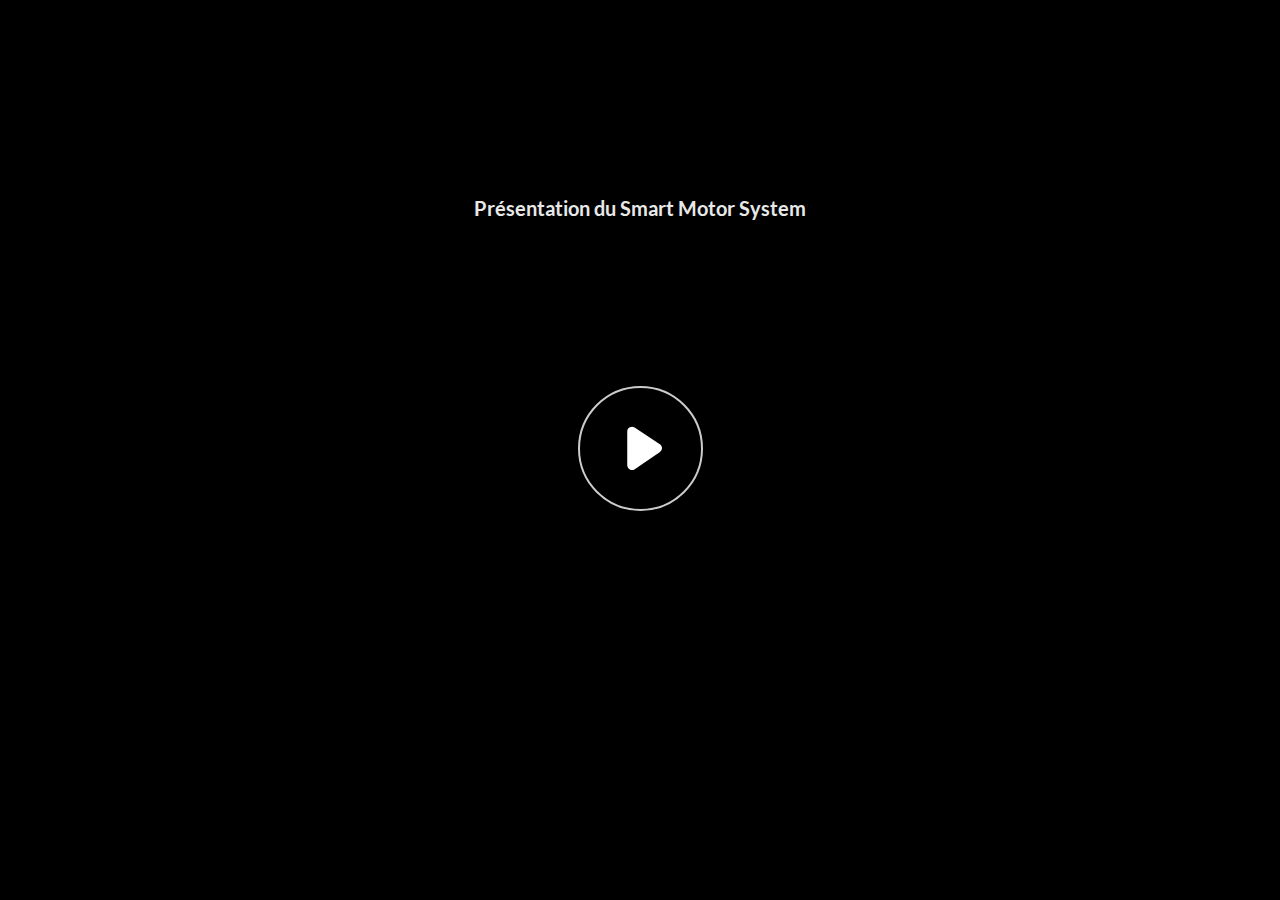
<file: index.html>
﻿<!doctype html>
<html lang="fr-FR">
<head>
  <meta charset="utf-8">
  <!-- Created using Storyline 360 - http://www.articulate.com  -->
  <!-- version: 3.70.29211.0 -->
  <title>Pr&#233;sentation du Smart Motor System</title>
  <meta http-equiv="x-ua-compatible" content="IE=edge"/>
  <meta name="viewport" content="width=device-width,initial-scale=1,user-scalable=no,shrink-to-fit=no,minimal-ui"/>
  <meta name="apple-mobile-web-app-capable" content="yes"/>
  <style>
    html, body { height: 100%; padding: 0; margin: 0 }
    #app { height: 100%; width: 100%; }
  </style>

  <script>
    window.DS = {};
    window.globals = {
      DATA_PATH_BASE: '',
      HAS_FRAME: true,
      HAS_SLIDE: true,

      lmsPresent: false,
      tinCanPresent: false,
      cmi5Present: false,
      aoSupport: false,
      scale: 'noscale',
      captureRc: false,
      browserSize: 'optimal',
      bgColor: '#FFFFFF',
      features: 'AccessibleVideo,ConnectionMessages,FullScreenToggle,InsertSvgPicture,LayerPresentAsDialog,MultipleQuizTracking,UpdatedScrollingPanels,UpdatedThemeEditor',
      themeName: 'unified',
      preloaderColor: '#8C8C8C',
      suppressAnalytics: false,
      productChannel: 'stable',
      publishSource: 'storyline',
      aid: 'auth0|59dcdb6acee2fa38efc986f5',
      cid: '461e614f-2097-4ea2-8880-f4bc5a92c23d',
      playerVersion: '3.70.29211.0',
      publishTimestamp: '2023-01-20T10:39:27.3520085Z',
      maxIosVideoElements: 10,
      connectionSettings: { message: 'Vous%20%C3%AAtes%20hors%20ligne.%20Tentative%20de%20reconnexion...', useDarkTheme: true },

      
      parseParams: function(qs) {
        if (window.globals.parsedParams != null) {
          return window.globals.parsedParams;
        }
        qs = (qs || window.location.search.substr(1)).split('+').join(' ');
        var params = {},
            tokens,
            re = /[?&]?([^=]+)=([^&]*)/g;

        while (tokens = re.exec(qs)) {
          params[decodeURIComponent(tokens[1]).trim()] =
            decodeURIComponent(tokens[2]).trim();
        }
        window.globals.parsedParams = params;
        return params;
      }

    };
  </script>
  <script>
    var isIe11 = ('ActiveXObject' in window || window.MSBlobBuilder != null)
      && window.msCrypto != null && !window.ActiveXObject;
    if (isIe11) {
      window.globals.unsupportedBrowser = true;
      document.write(atob('[base64]'));
    }
  </script>
  
  <script>window.THREE = { };</script>
  
</head>
<body style="background: #FFFFFF" class="cs-HTML theme-unified">
  <!-- 360 -->
  <script>!function(e){var i=/iPhone/i,o=/iPod/i,n=/iPad/i,t=/(?=.*\bAndroid\b)(?=.*\bMobile\b)/i,d=/Android/i,s=/(?=.*\bAndroid\b)(?=.*\bSD4930UR\b)/i,b=/(?=.*\bAndroid\b)(?=.*\b(?:KFOT|KFTT|KFJWI|KFJWA|KFSOWI|KFTHWI|KFTHWA|KFAPWI|KFAPWA|KFARWI|KFASWI|KFSAWI|KFSAWA)\b)/i,r=/IEMobile/i,h=/(?=.*\bWindows\b)(?=.*\bARM\b)/i,a=/BlackBerry/i,l=/BB10/i,p=/Opera Mini/i,f=/(CriOS|Chrome)(?=.*\bMobile\b)/i,u=/(?=.*\bFirefox\b)(?=.*\bMobile\b)/i,c=new RegExp("(?:Nexus 7|BNTV250|Kindle Fire|Silk|GT-P1000)","i"),w=function(e,i){return e.test(i)},A=function(e){var A=e||navigator.userAgent,v=A.split("[FBAN");if(void 0!==v[1]&&(A=v[0]),this.apple={phone:w(i,A),ipod:w(o,A),tablet:!w(i,A)&&w(n,A),device:w(i,A)||w(o,A)||w(n,A)},this.amazon={phone:w(s,A),tablet:!w(s,A)&&w(b,A),device:w(s,A)||w(b,A)},this.android={phone:w(s,A)||w(t,A),tablet:!w(s,A)&&!w(t,A)&&(w(b,A)||w(d,A)),device:w(s,A)||w(b,A)||w(t,A)||w(d,A)},this.windows={phone:w(r,A),tablet:w(h,A),device:w(r,A)||w(h,A)},this.other={blackberry:w(a,A),blackberry10:w(l,A),opera:w(p,A),firefox:w(u,A),chrome:w(f,A),device:w(a,A)||w(l,A)||w(p,A)||w(u,A)||w(f,A)},this.seven_inch=w(c,A),this.any=this.apple.device||this.android.device||this.windows.device||this.other.device||this.seven_inch,this.phone=this.apple.phone||this.android.phone||this.windows.phone,this.tablet=this.apple.tablet||this.android.tablet||this.windows.tablet,"undefined"==typeof window)return this},v=function(){var e=new A;return e.Class=A,e};"undefined"!=typeof module&&module.exports&&"undefined"==typeof window?module.exports=A:"undefined"!=typeof module&&module.exports&&"undefined"!=typeof window?module.exports=v():"function"==typeof define&&define.amd?define("isMobile",[],e.isMobile=v()):e.isMobile=v()}(this);
    window.isMobile.apple.tablet = window.isMobile.apple.tablet ||
      (navigator.platform === 'MacIntel' && navigator.maxTouchPoints > 1);
    window.isMobile.apple.device = window.isMobile.apple.device || window.isMobile.apple.tablet;
    window.isMobile.tablet = window.isMobile.tablet || window.isMobile.apple.tablet;
    window.isMobile.any = window.isMobile.any || window.isMobile.apple.tablet;
  </script>

  <div id="focus-sink" tabindex="-1"></div>

  <div id="preso"></div>
  <script>
    (function() {

      var classTypes = [ 'desktop', 'mobile', 'phone', 'tablet' ];

      var addDeviceClasses = function(prefix, testObj) {
        var curr, i;
        for (i = 0; i < classTypes.length; i++) {
          curr = classTypes[i];
          if (testObj[curr]) {
            document.body.classList.add(prefix + curr);
          }
        }
      };

      var params = window.globals.parseParams(),
          isDevicePreview = params.devicepreview === '1',
          isPhoneOverride = params.deviceType === 'phone' || (isDevicePreview && params.phone == '1'),
          isTabletOverride = (params.deviceType === 'tablet' || isDevicePreview) && !isPhoneOverride,
          isMobileOverride = isPhoneOverride || isTabletOverride;

      var deviceView = {
        desktop: !window.isMobile.any && !isMobileOverride,
        mobile: window.isMobile.any || isMobileOverride,
        phone: isPhoneOverride || (window.isMobile.phone && !isTabletOverride),
        tablet: isTabletOverride || window.isMobile.tablet
      };

      window.globals.deviceView = deviceView;
      window.isMobile.desktop = !window.isMobile.any;
      window.isMobile.mobile = window.isMobile.any;

      addDeviceClasses('view-', deviceView);

    })();
  </script>
  
  <script src='story_content/user.js' type=text/javascript></script>
  <div class="slide-loader"></div>

  <script>
    var doc = document, loader = doc.body.querySelector('.slide-loader'); [ 1, 2, 3 ].forEach(function(n) { var d = doc.createElement('div'); d.style.backgroundColor = window.globals.preloaderColor; d.classList.add('mobile-loader-dot'); d.classList.add('dot' + n); loader.appendChild(d); });
  </script>

  <div class="mobile-load-title-overlay" style="display: none">
    <div class="mobile-load-title">Pr&#233;sentation du Smart Motor System</div>
  </div>

  <div class="mobile-chrome-warning"></div>

  
<style>
  .warn-connection-dialog {
    display: none;
    background: transparent;
    pointer-events: none;
    position: fixed;
    left: 0;
    top: 0;
    width: 100%;
    height: 100%;
    z-index: 999;
  }

  .warn-connection-content {
    border-radius: 4px;
    background: white;
    border: 1px solid #E7E7E7;
    color: #333333;
    box-shadow: 0 2px 4px rgba(0, 0, 0, 0.25);
    transition: all 150ms ease-out;
    position: absolute;
    white-space: nowrap;
  }

  .view-phone.is-landscape .warn-connection-content {
    left: 23px;
    bottom: 23px;
  }

  .view-tablet.is-landscape .warn-connection-content {
    left: 50%;
    top: 20px;
    transform: translateX(-50%);
  }

  .is-portrait .warn-connection-content {
    transform: translate(-50%, calc(-100% - 15px));
  }

  .warn-connection-content p {
    display: inline-block;
    margin: 0 8px 0 0;
    line-height: 33px;
    font-size: 11px;
  }

  .warn-connection-content svg {
    position: relative;
    vertical-align: middle;
    margin: 0 2px 2px 8px;
  }

  .view-desktop .warn-connection-content {
    left: 1.5em;
    bottom: 1.5em;
  }

  .view-desktop .warn-connection-content p {
    font-size: 1.1em;
  }

  .is-offline .warn-connection-dialog {
    display: block;
  }

  .is-offline .cs-panel * {
    pointer-events: none !important;
  }

  .is-offline .cs-panel {
    pointer-events: all !important;
  }

  .is-offline #nav-controls * {
    pointer-events: none !important;
  }

  .is-offline #nav-controls {
    pointer-events: all !important;
  }
</style>

<div class="warn-connection-dialog">
  <div class="warn-connection-content">
    <svg width="17" height="15" viewBox="0 0 17 15" xmlns="http://www.w3.org/2000/svg">
      <path fill="#8F0000" stroke="white" d="M16.07,12.98 L15.88,12.23 L9.51,1.21 C8.97,0.26,7.6,0.26,7.06,1.21 L0.69,12.23 C0.15,13.16,0.81,14.36,1.91,14.36 H14.65 C15.47,14.36,16.05,13.7,16.07,12.98 Z"/>
      <path fill="white" stroke="white" d="M8.58,5.5 C8.35,5.28,8.5,5.35,8.21,5.32 C8.09,5.35,7.97,5.49,7.96,5.67 C7.97,5.79,7.98,5.92,7.98,6.04 L7.98,6.04 C7.99,6.17,8,6.31,8.01,6.43 L8.01,6.44 C8.03,6.92,8.06,7.41,8.09,7.9 L8.09,7.9 C8.12,8.39,8.14,8.88,8.17,9.37 C8.17,9.39,8.18,9.42,8.2,9.44 C8.23,9.46,8.25,9.47,8.28,9.47 C8.31,9.47,8.34,9.46,8.35,9.44 C8.37,9.43,8.38,9.4,8.39,9.35 L8.39,9.34 C8.39,9.24,8.4,9.15,8.4,9.05 L8.4,9.05 C8.41,8.96,8.41,8.86,8.42,8.75 C8.43,8.44,8.45,8.12,8.47,7.81 L8.47,7.81 C8.49,7.49,8.51,7.18,8.53,6.87 C8.55,6.46,8.56,6.05,8.59,5.64 L8.6,5.62 C8.6,5.57,8.59,5.53,8.58,5.5 L8.21,5.32 Z"/>
      <circle fill="white" stroke="white" cx="8.3" cy="11.35" r="0.3"/>
    </svg>
    <p>You are offline. Trying to reconnect...</p>
  </div>
</div>

<script>
  (function() {
    window.DS.connection = {
      warningShown: false,
      assets: {},
      loadingAssetGroup: false,
      retryDelay: 500
    };

    // @TODO this is POC code and can be cleaned up a bit more if we move forward
    // with the feature



    // The `window.globals.features` variable must be set in `webpack.dev.config` when testing locally - it is not enough
    // to have it in the data - but it must be set there as well.
    var useConnectionMessages = window.AbortController != null &&
      window.location.protocol != 'file:' &&
      window.globals.features.indexOf('ConnectionMessages') != -1;

    window.DS.connection.useConnectionMessages = useConnectionMessages

    var assetCount = 0;
    var checkLoadedId;
    var connectionSettings = window.globals.connectionSettings;

    if (useConnectionMessages && connectionSettings != null) {
      var contentEl = document.querySelector('.warn-connection-content');
      var messageEl = contentEl.querySelector('p')

      if (connectionSettings.useDarkTheme) {
        contentEl.style.borderColor = '#BABBBA';
        contentEl.style.backgroundColor = '#282828';
        contentEl.style.color = '#FFFFFF';
      }

      if (connectionSettings.message != null) {
        messageEl.textContent = window.decodeURIComponent(connectionSettings.message);
      }
    }

    function checkAssetsReady() {
      for (var i in DS.connection.assets) {
        if (!DS.connection.assets[i].success) {
          return false;
        }
      }
      return true;
    }

    function stopAssetGroup() {
      if (!useConnectionMessages) { return; }

      assetCount = 0;

      DS.connection.oldAssetGroup = DS.connection.assets;
      DS.connection.assets = {};
      DS.connection.loadingAssetGroup = false;
      clearInterval(checkLoadedId);
    }

    function startAssetGroup() {
      if (!useConnectionMessages) { return; }
      var ticks = 0;
      clearInterval(checkLoadedId);
      checkLoadedId = setInterval(function() {
        var loaded = 0;
        if (assetCount === 0 && loaded === 0) {
          clearInterval(checkLoadedId);
          return;
        }

        for (var i in DS.connection.assets) {
          if (DS.connection.assets[i].success) {
            loaded++;
          }
        }

        if (assetCount === loaded && checkAssetsReady()) {
          for (var i in DS.connection.assets) {
            if (DS.connection.assets[i].action) {
              DS.connection.assets[i].action();
            }
          }
          hideWarning();
          stopAssetGroup();
        }
      }, 100)
    }

    function requiredAsset(url, action, retry, type) {
      if (!useConnectionMessages) { return; }
      if (DS.connection.assets[url]) { return; }

      DS.connection.assets[url] = {
        success: false, action: action, retry: retry, type: type
      };
      assetCount = Object.keys(DS.connection.assets).length;
      if (!DS.connection.loadingAssetGroup) {
        startAssetGroup();
      }
      DS.connection.loadingAssetGroup = true;
    }

    function assetLoaded(url) {
      if (!useConnectionMessages) { return; }
      if (DS.connection.assets[url]) {
        DS.connection.assets[url].success = true;
      }
    }

    function assetFailed(url) {
      if (!useConnectionMessages) { return; }
      if (!DS.connection.assets[url]) {
        if (/\.js$/.test(url)) {
          setTimeout(function() {
            if (DS.connection.lastSlideLoaded != null) {
              DS.connection.lastSlideLoaded();
            }
          }, DS.connection.retryDelay);
        }
        return;
      }
      if (!DS.connection.warningShown) { showWarning(); }
      if (DS.connection.assets[url].retry) {
        setTimeout(function() {
          if (!DS.connection.assets[url].success) {
            DS.connection.assets[url].retry()
          }
        }, DS.connection.retryDelay);
      }
    }

    function hideWarning() {
      document.body.classList.remove('is-offline');
      DS.connection.warningShown = false;
    }
    DS.connection.hideWarning = hideWarning

    function showWarning(btn) {
      document.body.classList.add('is-offline')
      DS.connection.warningShown = true;
      updateWarningPosition();
    }

    function updateWarningPosition() {
      if (!DS.connection.warningShown) {
        return;
      }

      var isPortrait = document.body.classList.contains('is-portrait');
      var warningEl = document.querySelector('.warn-connection-content');

      if (isPortrait) {
        var slide = document.querySelector('.primary-slide');
        var slideRect = slide.getBoundingClientRect();

        warningEl.style.top = `${slideRect.top}px`
        warningEl.style.left = `${slideRect.left + slideRect.width / 2}px`
      } else {
        warningEl.style.top = null;
        warningEl.style.left = null;
      }

      window.requestAnimationFrame(updateWarningPosition);
    }

    // these will all be noops if the feature flag isn't set in
    // the data and `window.globals.features`
    DS.connection.requiredAsset = requiredAsset;
    DS.connection.assetLoaded = assetLoaded;
    DS.connection.assetFailed = assetFailed;
    DS.connection.stopAssetGroup = stopAssetGroup;
    DS.connection.startAssetGroup = startAssetGroup;
  })();
</script>


  <script>
    
    if (window.autoSpider && window.vInterfaceObject) {
      document.querySelector('.mobile-load-title-overlay').style.display = 'none';
    }
  </script>

  

  <link rel="stylesheet" href="html5/data/css/output.min.css" data-noprefix/>
</body>
<script src="html5/lib/scripts/bootstrapper.min.js"></script>
</html>
</file>
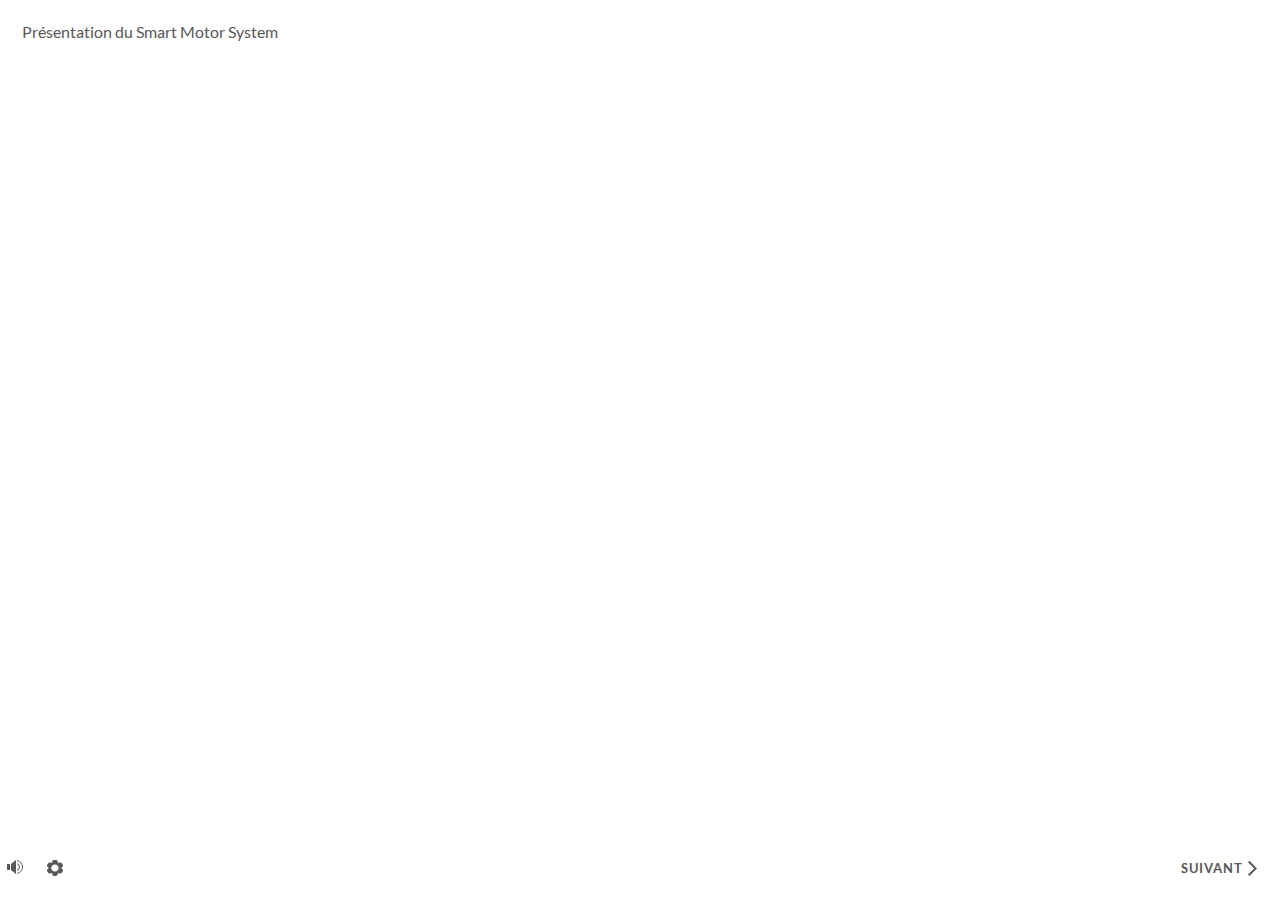
<file: index_lms.html>
<!doctype html>
<html lang="fr-FR">
<head>
  <meta charset="utf-8">
  <!-- Created using Storyline 360 - http://www.articulate.com  -->
  <!-- version: 3.70.29211.0 -->
  <title>Pr&#233;sentation du Smart Motor System</title>
  <meta http-equiv="x-ua-compatible" content="IE=edge"/>
  <meta name="viewport" content="width=device-width,initial-scale=1,user-scalable=no,shrink-to-fit=no,minimal-ui"/>
  <meta name="apple-mobile-web-app-capable" content="yes"/>
  <style>
    html, body { height: 100%; padding: 0; margin: 0 }
    #app { height: 100%; width: 100%; }
  </style>

  <script>
    window.DS = {};
    window.globals = {
      DATA_PATH_BASE: '',
      HAS_FRAME: true,
      HAS_SLIDE: true,

      lmsPresent: true,
      tinCanPresent: false,
      cmi5Present: false,
      aoSupport: false,
      scale: 'noscale',
      captureRc: false,
      browserSize: 'optimal',
      bgColor: '#FFFFFF',
      features: 'AccessibleVideo,ConnectionMessages,FullScreenToggle,InsertSvgPicture,LayerPresentAsDialog,MultipleQuizTracking,UpdatedScrollingPanels,UpdatedThemeEditor',
      themeName: 'unified',
      preloaderColor: '#8C8C8C',
      suppressAnalytics: false,
      productChannel: 'stable',
      publishSource: 'storyline',
      aid: 'auth0|59dcdb6acee2fa38efc986f5',
      cid: '461e614f-2097-4ea2-8880-f4bc5a92c23d',
      playerVersion: '3.70.29211.0',
      publishTimestamp: '2023-01-20T10:39:27.4990943Z',
      maxIosVideoElements: 10,
      connectionSettings: { message: 'Vous%20%C3%AAtes%20hors%20ligne.%20Tentative%20de%20reconnexion...', useDarkTheme: true },

      
      parseParams: function(qs) {
        if (window.globals.parsedParams != null) {
          return window.globals.parsedParams;
        }
        qs = (qs || window.location.search.substr(1)).split('+').join(' ');
        var params = {},
            tokens,
            re = /[?&]?([^=]+)=([^&]*)/g;

        while (tokens = re.exec(qs)) {
          params[decodeURIComponent(tokens[1]).trim()] =
            decodeURIComponent(tokens[2]).trim();
        }
        window.globals.parsedParams = params;
        return params;
      }

    };
  </script>
  <script>
    var isIe11 = ('ActiveXObject' in window || window.MSBlobBuilder != null)
      && window.msCrypto != null && !window.ActiveXObject;
    if (isIe11) {
      window.globals.unsupportedBrowser = true;
      document.write(atob('[base64]'));
    }
  </script>
  <script src="lms/scormdriver.js" charset="utf-8"></script>
  <script>window.THREE = { };</script>
  
</head>
<body style="background: #FFFFFF" class="cs-HTML theme-unified">
  <!-- 360 -->
  <script>!function(e){var i=/iPhone/i,o=/iPod/i,n=/iPad/i,t=/(?=.*\bAndroid\b)(?=.*\bMobile\b)/i,d=/Android/i,s=/(?=.*\bAndroid\b)(?=.*\bSD4930UR\b)/i,b=/(?=.*\bAndroid\b)(?=.*\b(?:KFOT|KFTT|KFJWI|KFJWA|KFSOWI|KFTHWI|KFTHWA|KFAPWI|KFAPWA|KFARWI|KFASWI|KFSAWI|KFSAWA)\b)/i,r=/IEMobile/i,h=/(?=.*\bWindows\b)(?=.*\bARM\b)/i,a=/BlackBerry/i,l=/BB10/i,p=/Opera Mini/i,f=/(CriOS|Chrome)(?=.*\bMobile\b)/i,u=/(?=.*\bFirefox\b)(?=.*\bMobile\b)/i,c=new RegExp("(?:Nexus 7|BNTV250|Kindle Fire|Silk|GT-P1000)","i"),w=function(e,i){return e.test(i)},A=function(e){var A=e||navigator.userAgent,v=A.split("[FBAN");if(void 0!==v[1]&&(A=v[0]),this.apple={phone:w(i,A),ipod:w(o,A),tablet:!w(i,A)&&w(n,A),device:w(i,A)||w(o,A)||w(n,A)},this.amazon={phone:w(s,A),tablet:!w(s,A)&&w(b,A),device:w(s,A)||w(b,A)},this.android={phone:w(s,A)||w(t,A),tablet:!w(s,A)&&!w(t,A)&&(w(b,A)||w(d,A)),device:w(s,A)||w(b,A)||w(t,A)||w(d,A)},this.windows={phone:w(r,A),tablet:w(h,A),device:w(r,A)||w(h,A)},this.other={blackberry:w(a,A),blackberry10:w(l,A),opera:w(p,A),firefox:w(u,A),chrome:w(f,A),device:w(a,A)||w(l,A)||w(p,A)||w(u,A)||w(f,A)},this.seven_inch=w(c,A),this.any=this.apple.device||this.android.device||this.windows.device||this.other.device||this.seven_inch,this.phone=this.apple.phone||this.android.phone||this.windows.phone,this.tablet=this.apple.tablet||this.android.tablet||this.windows.tablet,"undefined"==typeof window)return this},v=function(){var e=new A;return e.Class=A,e};"undefined"!=typeof module&&module.exports&&"undefined"==typeof window?module.exports=A:"undefined"!=typeof module&&module.exports&&"undefined"!=typeof window?module.exports=v():"function"==typeof define&&define.amd?define("isMobile",[],e.isMobile=v()):e.isMobile=v()}(this);
    window.isMobile.apple.tablet = window.isMobile.apple.tablet ||
      (navigator.platform === 'MacIntel' && navigator.maxTouchPoints > 1);
    window.isMobile.apple.device = window.isMobile.apple.device || window.isMobile.apple.tablet;
    window.isMobile.tablet = window.isMobile.tablet || window.isMobile.apple.tablet;
    window.isMobile.any = window.isMobile.any || window.isMobile.apple.tablet;
  </script>

  <div id="focus-sink" tabindex="-1"></div>

  <div id="preso"></div>
  <script>
    (function() {

      var classTypes = [ 'desktop', 'mobile', 'phone', 'tablet' ];

      var addDeviceClasses = function(prefix, testObj) {
        var curr, i;
        for (i = 0; i < classTypes.length; i++) {
          curr = classTypes[i];
          if (testObj[curr]) {
            document.body.classList.add(prefix + curr);
          }
        }
      };

      var params = window.globals.parseParams(),
          isDevicePreview = params.devicepreview === '1',
          isPhoneOverride = params.deviceType === 'phone' || (isDevicePreview && params.phone == '1'),
          isTabletOverride = (params.deviceType === 'tablet' || isDevicePreview) && !isPhoneOverride,
          isMobileOverride = isPhoneOverride || isTabletOverride;

      var deviceView = {
        desktop: !window.isMobile.any && !isMobileOverride,
        mobile: window.isMobile.any || isMobileOverride,
        phone: isPhoneOverride || (window.isMobile.phone && !isTabletOverride),
        tablet: isTabletOverride || window.isMobile.tablet
      };

      window.globals.deviceView = deviceView;
      window.isMobile.desktop = !window.isMobile.any;
      window.isMobile.mobile = window.isMobile.any;

      addDeviceClasses('view-', deviceView);

    })();
  </script>
  
  <script src='story_content/user.js' type=text/javascript></script>
  <div class="slide-loader"></div>

  <script>
    var doc = document, loader = doc.body.querySelector('.slide-loader'); [ 1, 2, 3 ].forEach(function(n) { var d = doc.createElement('div'); d.style.backgroundColor = window.globals.preloaderColor; d.classList.add('mobile-loader-dot'); d.classList.add('dot' + n); loader.appendChild(d); });
  </script>

  <div class="mobile-load-title-overlay" style="display: none">
    <div class="mobile-load-title">Pr&#233;sentation du Smart Motor System</div>
  </div>

  <div class="mobile-chrome-warning"></div>

  
<style>
  .warn-connection-dialog {
    display: none;
    background: transparent;
    pointer-events: none;
    position: fixed;
    left: 0;
    top: 0;
    width: 100%;
    height: 100%;
    z-index: 999;
  }

  .warn-connection-content {
    border-radius: 4px;
    background: white;
    border: 1px solid #E7E7E7;
    color: #333333;
    box-shadow: 0 2px 4px rgba(0, 0, 0, 0.25);
    transition: all 150ms ease-out;
    position: absolute;
    white-space: nowrap;
  }

  .view-phone.is-landscape .warn-connection-content {
    left: 23px;
    bottom: 23px;
  }

  .view-tablet.is-landscape .warn-connection-content {
    left: 50%;
    top: 20px;
    transform: translateX(-50%);
  }

  .is-portrait .warn-connection-content {
    transform: translate(-50%, calc(-100% - 15px));
  }

  .warn-connection-content p {
    display: inline-block;
    margin: 0 8px 0 0;
    line-height: 33px;
    font-size: 11px;
  }

  .warn-connection-content svg {
    position: relative;
    vertical-align: middle;
    margin: 0 2px 2px 8px;
  }

  .view-desktop .warn-connection-content {
    left: 1.5em;
    bottom: 1.5em;
  }

  .view-desktop .warn-connection-content p {
    font-size: 1.1em;
  }

  .is-offline .warn-connection-dialog {
    display: block;
  }

  .is-offline .cs-panel * {
    pointer-events: none !important;
  }

  .is-offline .cs-panel {
    pointer-events: all !important;
  }

  .is-offline #nav-controls * {
    pointer-events: none !important;
  }

  .is-offline #nav-controls {
    pointer-events: all !important;
  }
</style>

<div class="warn-connection-dialog">
  <div class="warn-connection-content">
    <svg width="17" height="15" viewBox="0 0 17 15" xmlns="http://www.w3.org/2000/svg">
      <path fill="#8F0000" stroke="white" d="M16.07,12.98 L15.88,12.23 L9.51,1.21 C8.97,0.26,7.6,0.26,7.06,1.21 L0.69,12.23 C0.15,13.16,0.81,14.36,1.91,14.36 H14.65 C15.47,14.36,16.05,13.7,16.07,12.98 Z"/>
      <path fill="white" stroke="white" d="M8.58,5.5 C8.35,5.28,8.5,5.35,8.21,5.32 C8.09,5.35,7.97,5.49,7.96,5.67 C7.97,5.79,7.98,5.92,7.98,6.04 L7.98,6.04 C7.99,6.17,8,6.31,8.01,6.43 L8.01,6.44 C8.03,6.92,8.06,7.41,8.09,7.9 L8.09,7.9 C8.12,8.39,8.14,8.88,8.17,9.37 C8.17,9.39,8.18,9.42,8.2,9.44 C8.23,9.46,8.25,9.47,8.28,9.47 C8.31,9.47,8.34,9.46,8.35,9.44 C8.37,9.43,8.38,9.4,8.39,9.35 L8.39,9.34 C8.39,9.24,8.4,9.15,8.4,9.05 L8.4,9.05 C8.41,8.96,8.41,8.86,8.42,8.75 C8.43,8.44,8.45,8.12,8.47,7.81 L8.47,7.81 C8.49,7.49,8.51,7.18,8.53,6.87 C8.55,6.46,8.56,6.05,8.59,5.64 L8.6,5.62 C8.6,5.57,8.59,5.53,8.58,5.5 L8.21,5.32 Z"/>
      <circle fill="white" stroke="white" cx="8.3" cy="11.35" r="0.3"/>
    </svg>
    <p>You are offline. Trying to reconnect...</p>
  </div>
</div>

<script>
  (function() {
    window.DS.connection = {
      warningShown: false,
      assets: {},
      loadingAssetGroup: false,
      retryDelay: 500
    };

    // @TODO this is POC code and can be cleaned up a bit more if we move forward
    // with the feature



    // The `window.globals.features` variable must be set in `webpack.dev.config` when testing locally - it is not enough
    // to have it in the data - but it must be set there as well.
    var useConnectionMessages = window.AbortController != null &&
      window.location.protocol != 'file:' &&
      window.globals.features.indexOf('ConnectionMessages') != -1;

    window.DS.connection.useConnectionMessages = useConnectionMessages

    var assetCount = 0;
    var checkLoadedId;
    var connectionSettings = window.globals.connectionSettings;

    if (useConnectionMessages && connectionSettings != null) {
      var contentEl = document.querySelector('.warn-connection-content');
      var messageEl = contentEl.querySelector('p')

      if (connectionSettings.useDarkTheme) {
        contentEl.style.borderColor = '#BABBBA';
        contentEl.style.backgroundColor = '#282828';
        contentEl.style.color = '#FFFFFF';
      }

      if (connectionSettings.message != null) {
        messageEl.textContent = window.decodeURIComponent(connectionSettings.message);
      }
    }

    function checkAssetsReady() {
      for (var i in DS.connection.assets) {
        if (!DS.connection.assets[i].success) {
          return false;
        }
      }
      return true;
    }

    function stopAssetGroup() {
      if (!useConnectionMessages) { return; }

      assetCount = 0;

      DS.connection.oldAssetGroup = DS.connection.assets;
      DS.connection.assets = {};
      DS.connection.loadingAssetGroup = false;
      clearInterval(checkLoadedId);
    }

    function startAssetGroup() {
      if (!useConnectionMessages) { return; }
      var ticks = 0;
      clearInterval(checkLoadedId);
      checkLoadedId = setInterval(function() {
        var loaded = 0;
        if (assetCount === 0 && loaded === 0) {
          clearInterval(checkLoadedId);
          return;
        }

        for (var i in DS.connection.assets) {
          if (DS.connection.assets[i].success) {
            loaded++;
          }
        }

        if (assetCount === loaded && checkAssetsReady()) {
          for (var i in DS.connection.assets) {
            if (DS.connection.assets[i].action) {
              DS.connection.assets[i].action();
            }
          }
          hideWarning();
          stopAssetGroup();
        }
      }, 100)
    }

    function requiredAsset(url, action, retry, type) {
      if (!useConnectionMessages) { return; }
      if (DS.connection.assets[url]) { return; }

      DS.connection.assets[url] = {
        success: false, action: action, retry: retry, type: type
      };
      assetCount = Object.keys(DS.connection.assets).length;
      if (!DS.connection.loadingAssetGroup) {
        startAssetGroup();
      }
      DS.connection.loadingAssetGroup = true;
    }

    function assetLoaded(url) {
      if (!useConnectionMessages) { return; }
      if (DS.connection.assets[url]) {
        DS.connection.assets[url].success = true;
      }
    }

    function assetFailed(url) {
      if (!useConnectionMessages) { return; }
      if (!DS.connection.assets[url]) {
        if (/\.js$/.test(url)) {
          setTimeout(function() {
            if (DS.connection.lastSlideLoaded != null) {
              DS.connection.lastSlideLoaded();
            }
          }, DS.connection.retryDelay);
        }
        return;
      }
      if (!DS.connection.warningShown) { showWarning(); }
      if (DS.connection.assets[url].retry) {
        setTimeout(function() {
          if (!DS.connection.assets[url].success) {
            DS.connection.assets[url].retry()
          }
        }, DS.connection.retryDelay);
      }
    }

    function hideWarning() {
      document.body.classList.remove('is-offline');
      DS.connection.warningShown = false;
    }
    DS.connection.hideWarning = hideWarning

    function showWarning(btn) {
      document.body.classList.add('is-offline')
      DS.connection.warningShown = true;
      updateWarningPosition();
    }

    function updateWarningPosition() {
      if (!DS.connection.warningShown) {
        return;
      }

      var isPortrait = document.body.classList.contains('is-portrait');
      var warningEl = document.querySelector('.warn-connection-content');

      if (isPortrait) {
        var slide = document.querySelector('.primary-slide');
        var slideRect = slide.getBoundingClientRect();

        warningEl.style.top = `${slideRect.top}px`
        warningEl.style.left = `${slideRect.left + slideRect.width / 2}px`
      } else {
        warningEl.style.top = null;
        warningEl.style.left = null;
      }

      window.requestAnimationFrame(updateWarningPosition);
    }

    // these will all be noops if the feature flag isn't set in
    // the data and `window.globals.features`
    DS.connection.requiredAsset = requiredAsset;
    DS.connection.assetLoaded = assetLoaded;
    DS.connection.assetFailed = assetFailed;
    DS.connection.stopAssetGroup = stopAssetGroup;
    DS.connection.startAssetGroup = startAssetGroup;
  })();
</script>


  <script>
    
    if (window.autoSpider && window.vInterfaceObject) {
      document.querySelector('.mobile-load-title-overlay').style.display = 'none';
    }
  </script>

  

  <link rel="stylesheet" href="html5/data/css/output.min.css" data-noprefix/>
</body>
<script src="html5/lib/scripts/bootstrapper.min.js"></script>
</html>
</file>
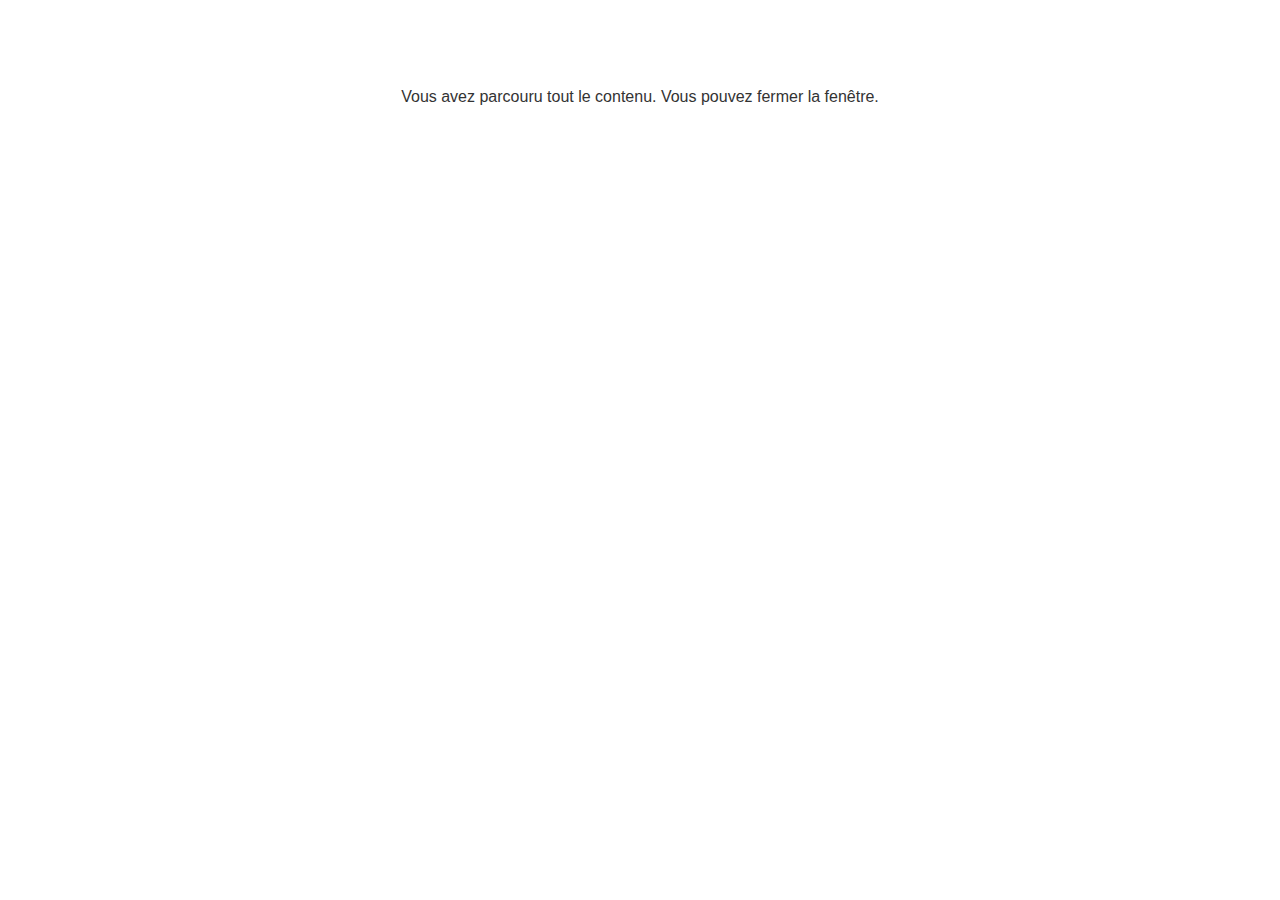
<file: lms/goodbye.html>
<!doctype html>
<html>
<body style="background-color: #ffffff;">

<p role="alert" style="color: #333333;font-family: Lato, articulate, tahoma, arial;font-size: medium;text-align: center;">
<br><br><br><br>
Vous avez parcouru tout le contenu. Vous pouvez fermer la fenêtre.
</p>

</body>
</html>
</file>
